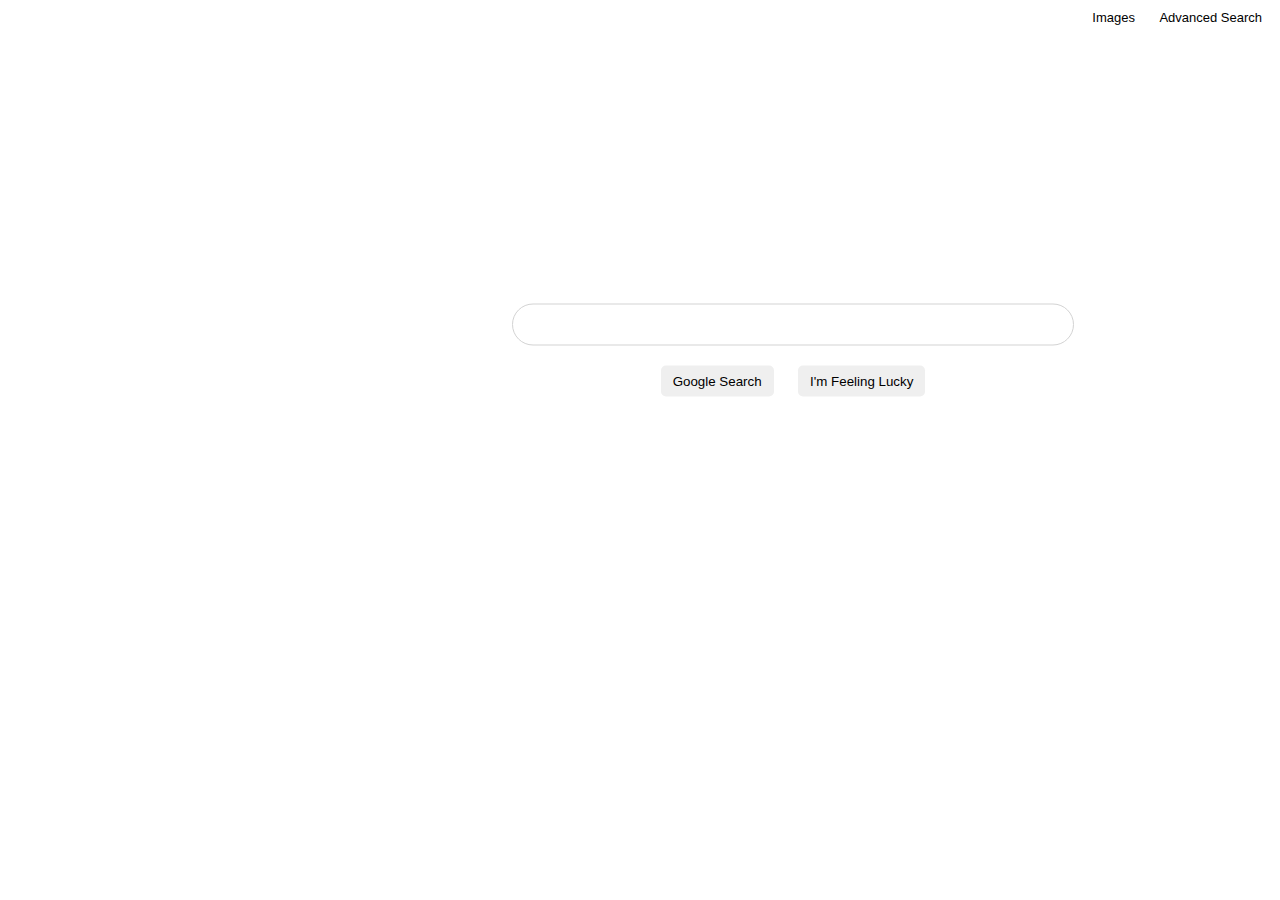
<file: index.html>
<!DOCTYPE html>
<html lang="en">
    <head>
        <title>Search</title>
        <link rel="stylesheet" href="styles.css">
        <meta name="viewport" content="width=device-width, initial-scale=1.0">
    </head>
    <header>
        <a href="image.html">Images</a>
        <a href="advanced.html">Advanced Search</a>
    </header>
    <body>
        <div class="container">
            <div class="search">
                <form action="https://google.com/search">
                    <input class="search-bar" type="text" name="q">
                    <input class="button" type="submit" value="Google Search">
                    <input class="button" type="submit" name="btnI" value="I'm Feeling Lucky">
                </form>
            </div>  
        </div>
    </body>
</html>
</file>
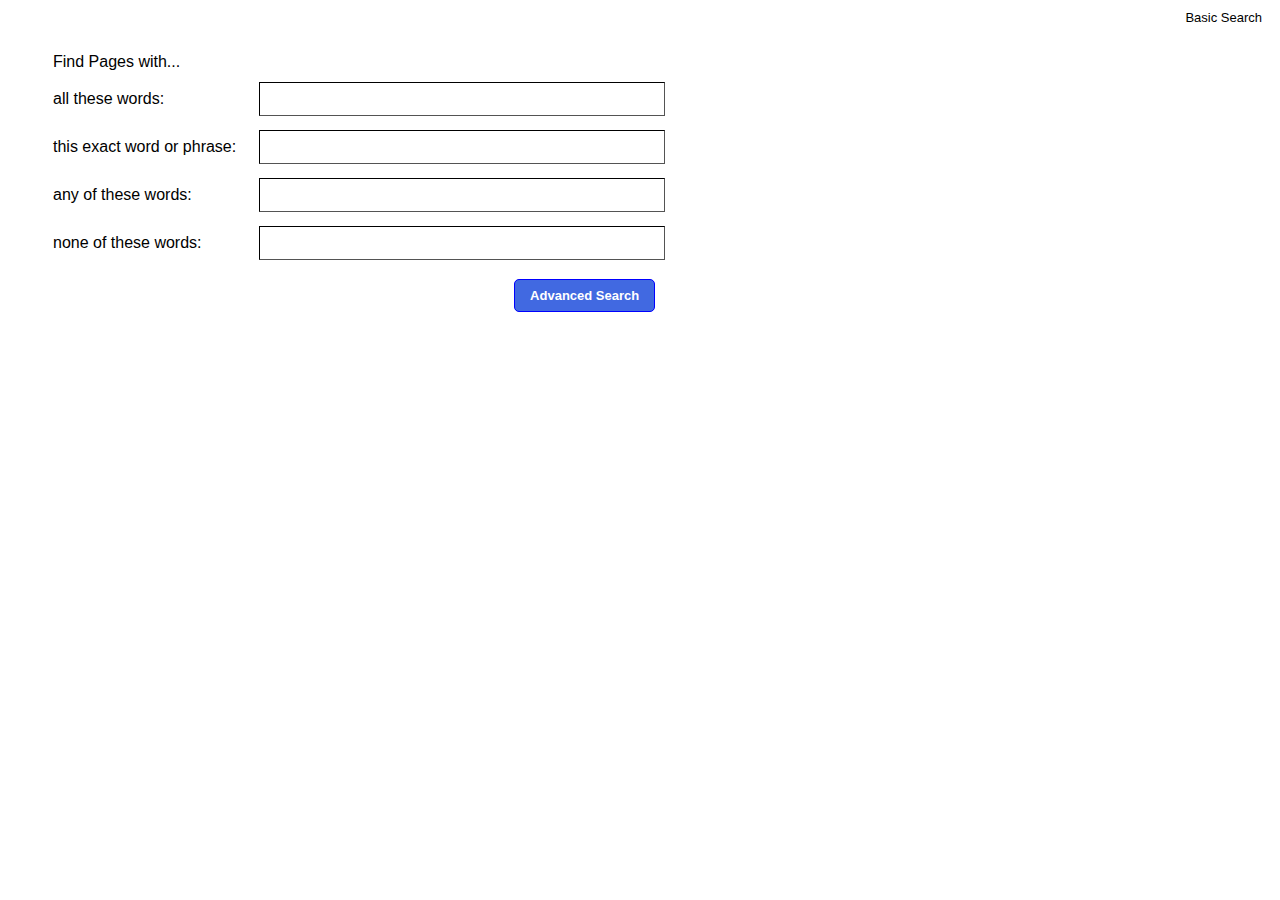
<file: advanced.html>
<!DOCTYPE html>
<html lang="en">
    <head>
        <title>Advanced Search</title>
        <link rel="stylesheet" href="styles.css">
        <meta name="viewport" content="width=device-width, initial-scale=1.0">
    </head>
    <header>
        <a href="index.html">Basic Search</a>
    </header>
    <body>
        <div class="container adv-container">
            <form action="https://google.com/search">
                <table>
                    <thead>
                         <tr>
                            <td>Find Pages with...</td>
                        </tr>
                        <tr>
                        </tr>
                    </thead>
                    <tbody>
                        <tr>
                            <td>
                                all these words:
                            </td>
                            <td>
                                <input class="adv-search-bar" type="text" name="as_q">
                            </td>
                        </tr>
                        <tr>
                            <td>
                                this exact word or phrase:
                            </td>
                            <td>
                                <input class="adv-search-bar" type="text" name="as_epq">
                            </td>
                        </tr>
                        <tr>
                            <td>
                                any of these words:
                            </td>
                            <td>
                                <input class="adv-search-bar" type="text" name="as_oq">
                            </td>
                        </tr>
                        <tr>
                            <td>
                                none of these words:
                            </td>
                            <td>
                                <input class="adv-search-bar" type="text" name="as_eq">
                            </td>
                        </tr>
                        <tr>
                            <td>
                            </td>
                            <td style="text-align: right">
                                <input class="adv-button" type="submit" value="Advanced Search">
                            </td>
                        </tr>
                    </tbody>
                </table>
            </form>
        </div>
    </body>
</html>
</file>
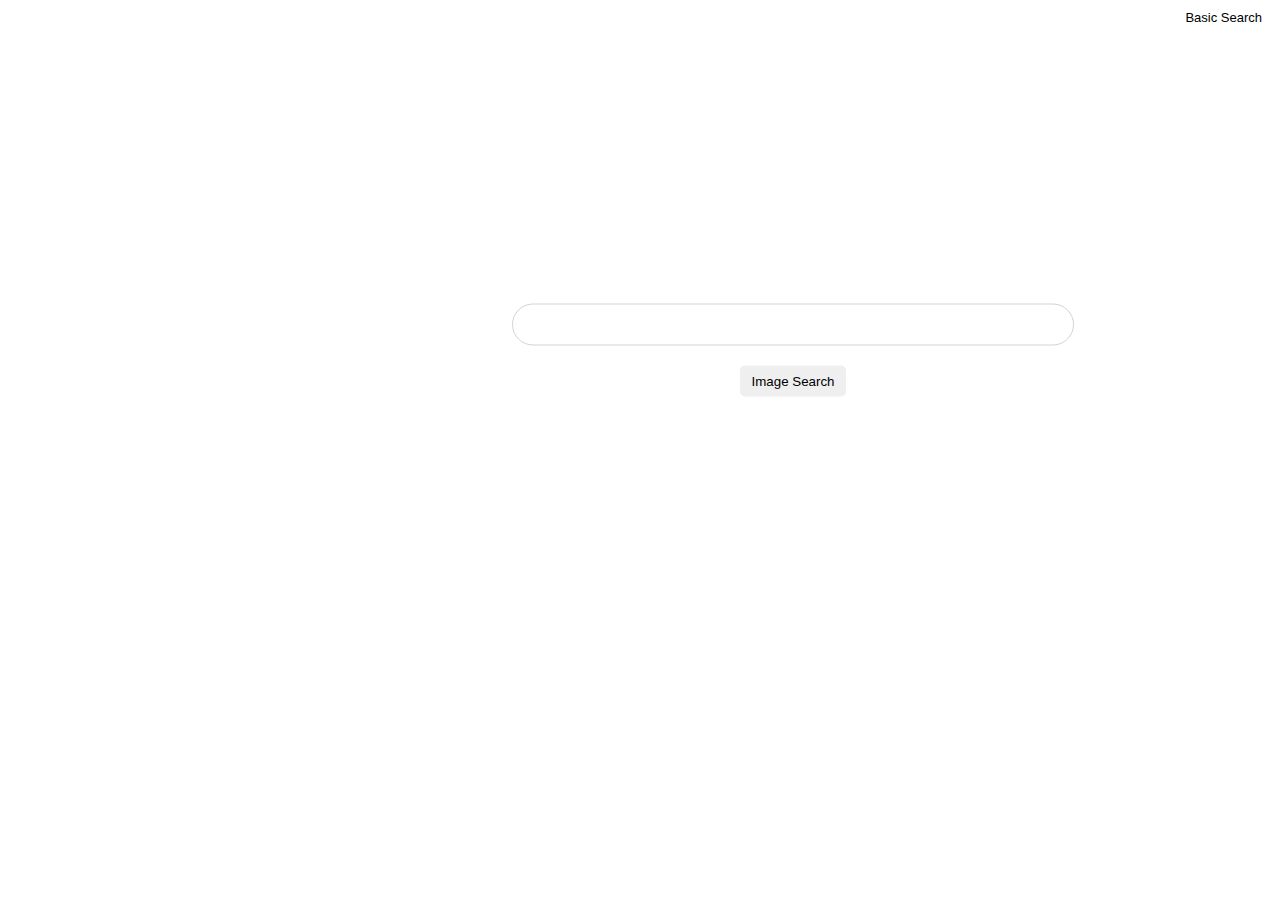
<file: image.html>
<!DOCTYPE html>
<html lang="en">
    <head>
        <title>Image Search</title>
        <link rel="stylesheet" href="styles.css">
        <meta name="viewport" content="width=device-width, initial-scale=1.0">
    </head>
    <header>
        <a href="index.html">Basic Search</a>
    </header>
    <body>
        <div class="container">
            <div class="search">
                <form action="https://google.com/search">
                    <input class="search-bar" type="text" name="q">
                    <input class="button" type="submit" value="Image Search">
                    <input class="button" type="hidden" name="tbm" value="isch">
                    <input class="button" type="hidden" name="sclient" value="img">
                </form>
            </div>  
        </div>
    </body>
</html>
</file>
<file: styles.css>
a {
    color: black;
    font-size: small;
    padding: 10px;
    text-decoration: none;
}

a:hover {
    text-decoration: underline;
}

body {
    font-family: arial, sans-serif;
}

header {
    text-align: right;
}

td {
    padding-right: 20px;
    text-align: left;
}

.adv-button {
    background-color: royalblue;
    border-radius: 5px;
    border: 1px solid blue;
    color: white;
    font-size: small;
    font-weight: bold;
    margin: 10px;
    padding: 8px 15px;
}

.adv-button:hover {
    background-color: mediumblue;
}

.button {
    border-radius: 5px;
    border-style: none;
    margin: 20px 10px;
    padding: 8px 12px;
}

.button:hover {
    box-shadow: 0 0 1px black;
    filter: drop-shadow(1px 1px 1px lightgray);
}

.adv-container {
    margin: 50px 0 0 50px;
}

.container {
    position: absolute;
    top: 0;
    right: 0;
    bottom: 0;
    left: 0;

    z-index: -1;
}

.search {
    text-align: center;

    margin: 0;
    position: absolute;
    top: 40%;
    left: 40%;
    -ms-transform: translateY(-50%);
    transform: translateY(-50%);
}

.adv-search-bar {
    border: 1px inset black;
    display: block;
    margin: 5px auto;
    height: 30px;
    width: 400px;
}

.search-bar {
    border-radius: 40px;
    border: 1px solid lightgray;
    display: block;
    margin: auto;
    height: 40px;
    width: 500px;

    padding: 0 30px;
}

.search-bar:focus {
    filter: drop-shadow(0 0 2px lightgray);
    outline: 0;
}

.search-bar:hover {
    filter: drop-shadow(0 0 2px lightgray);
}
</file>
